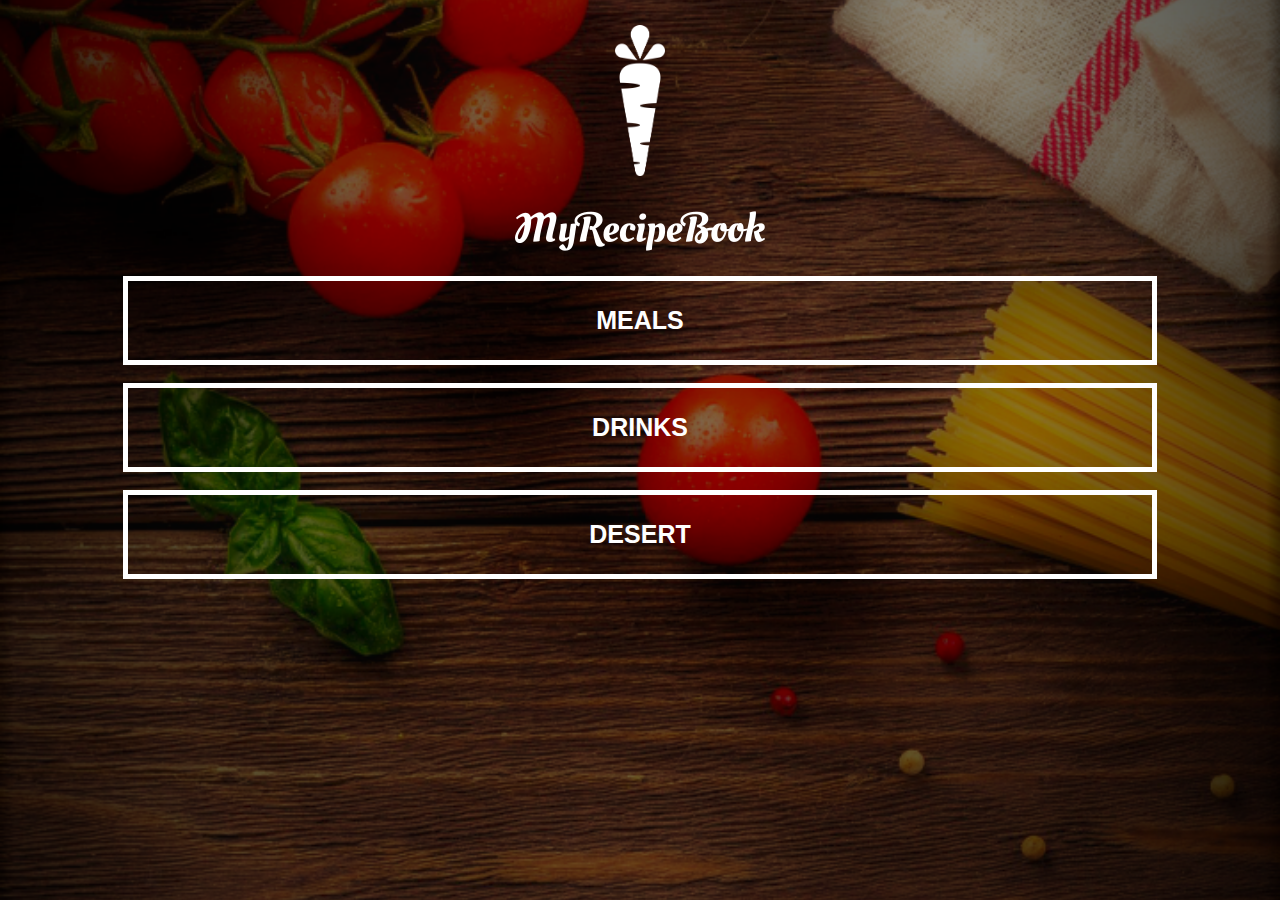
<file: index.html>
<!DOCTYPE html>
</html>
      <head>
         <title>My Recipe Book</title>
         <link rel="stylesheet" href="style.css">
    </head>

    <body class="body-home">
        <div id="home">

            <img src="images/images/logo-img.png" id="home-logo-img">
            <img src="images/images/logo-text.png" id="home-logo-text">

            <div class="home-menu">
            
                <a href="meals.html" class="home-menu-item">
                    <p>Meals</p>
                </a>      

                 <br>
                 <a href="drinks.html" class="home-menu-item">
                    <p>Drinks</p>
                </a>  

                <br>
                <a href="desert.html" class="home-menu-item">
                    <p>Desert</p>
                </a>              
                
            </div>
        </div>

    </body>
</html>
</file>
<file: style.css>
html {
    height: 100;
}

body{
    font-family: sans-serif;

    margin: 0;
    padding: 0;

    height: 100%;
}

.body-home {
    background-image: url('images/images/background-01-port.png');
    background-position: center;
    background-attachment: fixed;
    background-repeat: no-repeat;
    background-size: cover;
}

.body-meals {
    background-image: url('images/images/background-02-port.png');
    background-position: center;
    background-attachment: fixed;
    background-repeat: no-repeat;
    background-size: cover;
}

/*================HEADER===============*/

.header {
    background-color: #2196f3;

    width: 100%;
    height: 50px;
    top: 0;

    position: fixed;
    overflow: hidden;

    text-align: center;
}

.header i {
    float: left;
    padding: 17px 0px 0px 17px;
    color: white;
}

.header img{
    width: 150px;
    padding-top: 14px;
    padding-right: 20px;
}
/*============== HOME PAGE ================*/

#home-logo-img{
    width: 50px;
    display: block;
    margin: auto;
    padding: 25px 10px 10px 10px;
}

#home-logo-text{
    width: auto;
    display: block;
    margin: auto;
    padding: 25px;
}

/*============== HOME PAGE MENU ===========*/

.home-menu-item {
    text-decoration: none;
    text-transform: uppercase;

    color: #ffffff;
    font-size: 25px;
    font-weight: bold;
    text-align: center;
    border: 5px solid #ffffff;

    display: block;
    margin: auto;
    margin-bottom: 10;
    width: 80%;
}

/*============== MEALS PAGE ================*/

#meals {
    padding-top: 50px;
}

/*============== Meals PAGE MENU ===========*/

.meals-list a {
    text-decoration: none;
}

.meals-list-item {

    border: 5px solid #1a1a1a;
    margin: 10px;
    
}

.meals-list-item h1 {
    font-weight: bold;
    font-size: 20px;
    color: #1a1a1a;
    padding-left: 10px;
}

.meals-list-item i{
    float: right;
    color: #1a1a1a;
    padding-left: 10px;
}

.meals-list-item p{
    font-size: 15px;
    font-style: italic;
    color: #4d4d4d;
    margin-top: -7px;
    padding-left: 10px;
}

/*====== RECIPE PAGE ======*/

#recipe {
     padding-top: 50px
}
/*====== RECIPE DETAILS ======*/

.recipe-details img {
     width: 100%;
}

.recipe-details h1{
    font-size: 25px;
    text-align: center;
    border: 5px solid #1a1a1a;
    margin: 10px;
    padding: 5px;
}

.recipe-details h2 {
    font-size: 20px;
    text-align: left;
    margin: 0;
    margin-left: 10px;
}

.recipe-details-info p{
    margin-left: 25px;
    margin-right: 25px;
}

.recipe-details-info p{
    font-size: 13px;
    display: inline-block;
}

.recipe-details-ingredients label {
    line-height: 25px;
    margin-left: 10px;
}

.recipe-details-steps {
    padding-left: 20px;

}

.recipe-details-steps ol {
    padding-left: 20px;
}

/*====== RESPONSIVE LAYOUT ======*/

@media only screen and (min-width: 600px) {
    #meals {
        width: 80%;
        margin: auto;

    }
    #recipe {
        width: 80%;
        margin: auto;
    }
}
    
@media only screen and (min-width: 1000px) {
        
    #meals {
        width: 60%;
        margin: auto;

    }
    #recipe {
        width: 60%;
        margin: auto;
    }
}
    
@media only screen and (min-width: 1500px) {

    #meals {
        width: 40%;
        margin: auto;

    }
    #recipe {
        width: 40%;
        margin: auto;
    }
}

@media only  screen  and (min-width: 720px) {
       .body-home {
           background-image: url('images/images/background-01-port.png');
       }    
       .body-meals {
           background-image: url('images/images/background-02-land.png');
       }
}
</file>
